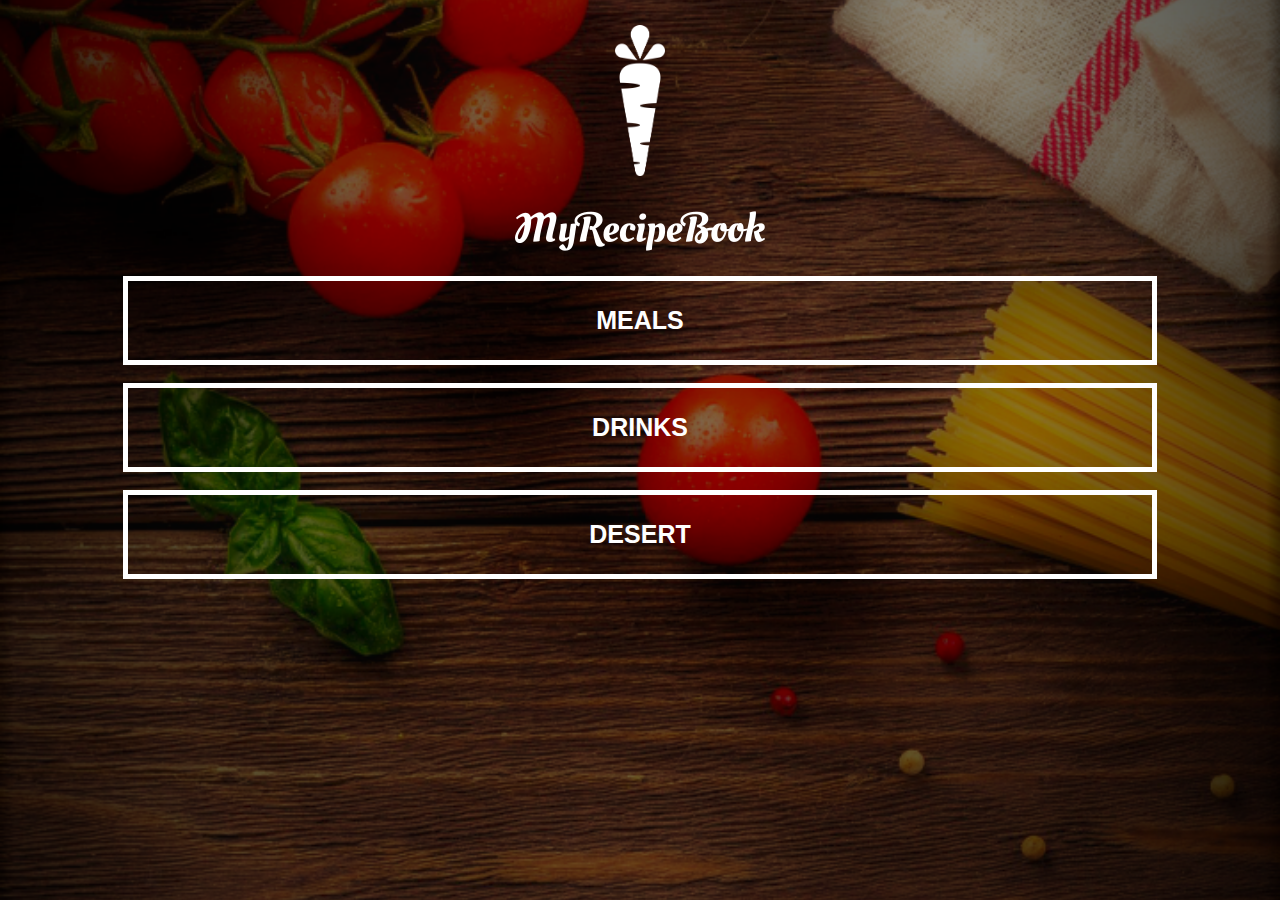
<file: index.html>
<!DOCTYPE html>
</html>
      <head>
         <title>My Recipe Book</title>
         <link rel="stylesheet" href="style.css">
    </head>

    <body class="body-home">
        <div id="home">

            <img src="images/images/logo-img.png" id="home-logo-img">
            <img src="images/images/logo-text.png" id="home-logo-text">

            <div class="home-menu">
            
                <a href="meals.html" class="home-menu-item">
                    <p>Meals</p>
                </a>      

                 <br>
                 <a href="drinks.html" class="home-menu-item">
                    <p>Drinks</p>
                </a>  

                <br>
                <a href="desert.html" class="home-menu-item">
                    <p>Desert</p>
                </a>              
                
            </div>
        </div>

    </body>
</html>
</file>
<file: style.css>
html {
    height: 100;
}

body{
    font-family: sans-serif;

    margin: 0;
    padding: 0;

    height: 100%;
}

.body-home {
    background-image: url('images/images/background-01-port.png');
    background-position: center;
    background-attachment: fixed;
    background-repeat: no-repeat;
    background-size: cover;
}

.body-meals {
    background-image: url('images/images/background-02-port.png');
    background-position: center;
    background-attachment: fixed;
    background-repeat: no-repeat;
    background-size: cover;
}

/*================HEADER===============*/

.header {
    background-color: #2196f3;

    width: 100%;
    height: 50px;
    top: 0;

    position: fixed;
    overflow: hidden;

    text-align: center;
}

.header i {
    float: left;
    padding: 17px 0px 0px 17px;
    color: white;
}

.header img{
    width: 150px;
    padding-top: 14px;
    padding-right: 20px;
}
/*============== HOME PAGE ================*/

#home-logo-img{
    width: 50px;
    display: block;
    margin: auto;
    padding: 25px 10px 10px 10px;
}

#home-logo-text{
    width: auto;
    display: block;
    margin: auto;
    padding: 25px;
}

/*============== HOME PAGE MENU ===========*/

.home-menu-item {
    text-decoration: none;
    text-transform: uppercase;

    color: #ffffff;
    font-size: 25px;
    font-weight: bold;
    text-align: center;
    border: 5px solid #ffffff;

    display: block;
    margin: auto;
    margin-bottom: 10;
    width: 80%;
}

/*============== MEALS PAGE ================*/

#meals {
    padding-top: 50px;
}

/*============== Meals PAGE MENU ===========*/

.meals-list a {
    text-decoration: none;
}

.meals-list-item {

    border: 5px solid #1a1a1a;
    margin: 10px;
    
}

.meals-list-item h1 {
    font-weight: bold;
    font-size: 20px;
    color: #1a1a1a;
    padding-left: 10px;
}

.meals-list-item i{
    float: right;
    color: #1a1a1a;
    padding-left: 10px;
}

.meals-list-item p{
    font-size: 15px;
    font-style: italic;
    color: #4d4d4d;
    margin-top: -7px;
    padding-left: 10px;
}

/*====== RECIPE PAGE ======*/

#recipe {
     padding-top: 50px
}
/*====== RECIPE DETAILS ======*/

.recipe-details img {
     width: 100%;
}

.recipe-details h1{
    font-size: 25px;
    text-align: center;
    border: 5px solid #1a1a1a;
    margin: 10px;
    padding: 5px;
}

.recipe-details h2 {
    font-size: 20px;
    text-align: left;
    margin: 0;
    margin-left: 10px;
}

.recipe-details-info p{
    margin-left: 25px;
    margin-right: 25px;
}

.recipe-details-info p{
    font-size: 13px;
    display: inline-block;
}

.recipe-details-ingredients label {
    line-height: 25px;
    margin-left: 10px;
}

.recipe-details-steps {
    padding-left: 20px;

}

.recipe-details-steps ol {
    padding-left: 20px;
}

/*====== RESPONSIVE LAYOUT ======*/

@media only screen and (min-width: 600px) {
    #meals {
        width: 80%;
        margin: auto;

    }
    #recipe {
        width: 80%;
        margin: auto;
    }
}
    
@media only screen and (min-width: 1000px) {
        
    #meals {
        width: 60%;
        margin: auto;

    }
    #recipe {
        width: 60%;
        margin: auto;
    }
}
    
@media only screen and (min-width: 1500px) {

    #meals {
        width: 40%;
        margin: auto;

    }
    #recipe {
        width: 40%;
        margin: auto;
    }
}

@media only  screen  and (min-width: 720px) {
       .body-home {
           background-image: url('images/images/background-01-port.png');
       }    
       .body-meals {
           background-image: url('images/images/background-02-land.png');
       }
}
</file>
